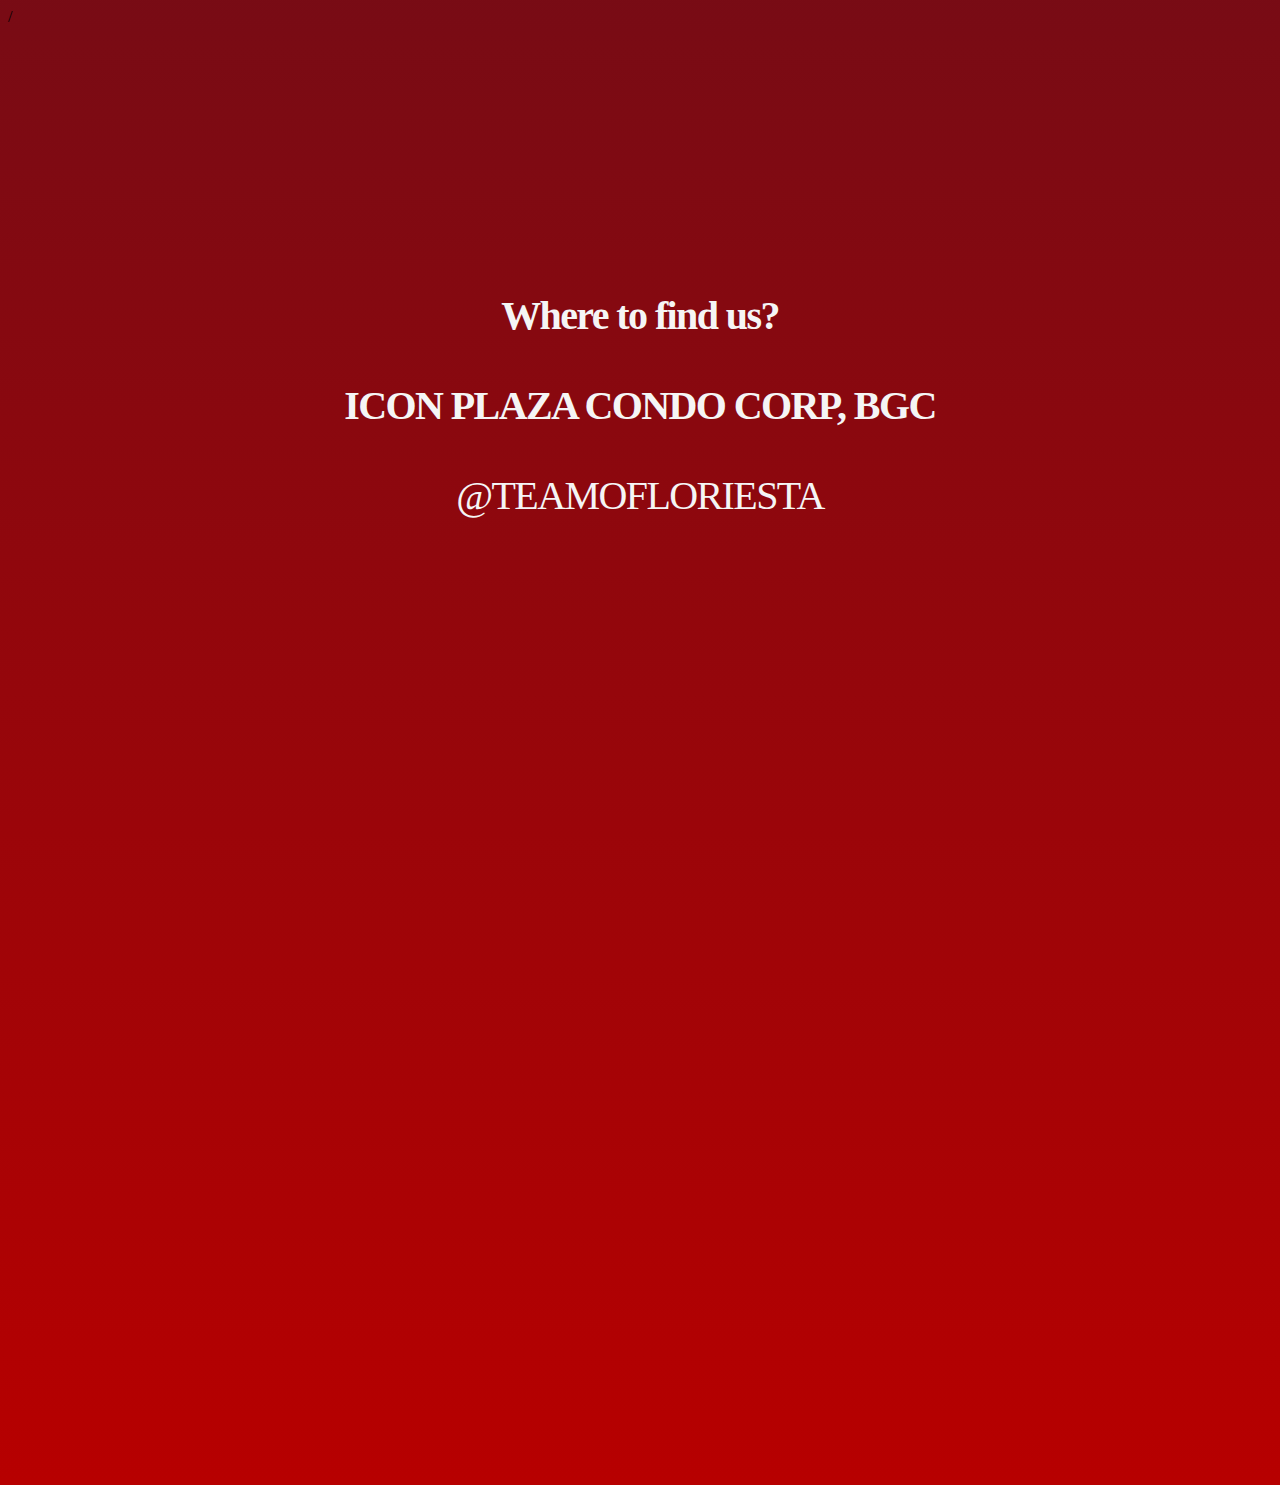
<file: pages/page1/index.html>
<!DOCTYPE html>
<html lang="en">
 <head>
    <meta charset="UTF-8">
    <meta name="viewport" content="width=device-width, initial-scale=1.0">
    <title>CONTACT</title>
    <link rel="stylesheet" href="./assets/css/style.css" >/
 </head>
<body>
   
    <section class="hero">
    </section>
    
    </div>
      <div>
        <class="container">
        <div class="text-overlaycontainer">Where to find us?</div>
        <div class="text-overlaycontainer2">ICON PLAZA CONDO CORP, BGC</div>
        <div class="text-overlaycontainer3">@TEAMOFLORIESTA</div>

    </div>
       

</body>
</html>
</file>
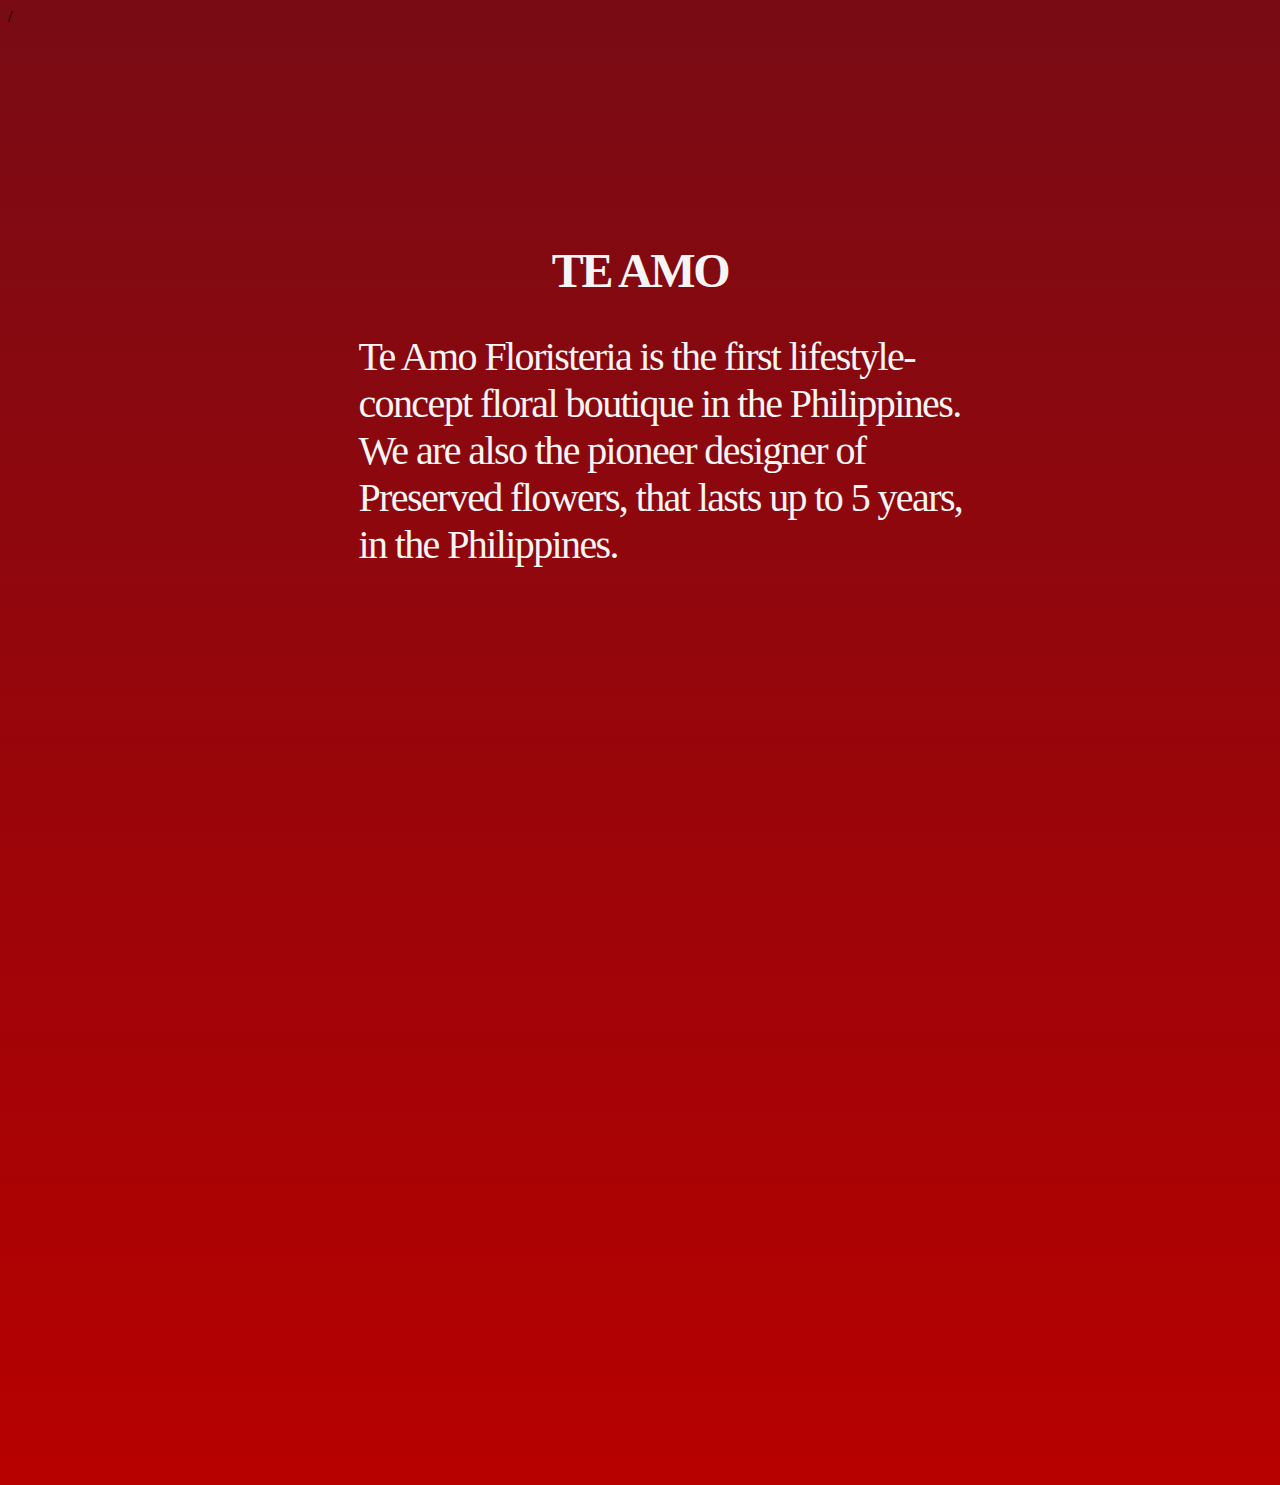
<file: pages/page2/index.html>
<!DOCTYPE html>
<html lang="en">
 <head>
    <meta charset="UTF-8">
    <meta name="viewport" content="width=device-width, initial-scale=1.0">
    <title>ABOUT US</title>
    <link rel="stylesheet" href="./assets/css/style.css" >/
 </head>
<body>
   
    <section class="hero">
    </section>
    
    </div>
      <div>
        <class="container">
        <div class="text-overlaycontainer">TE AMO</div>
        <div class="text-overlaycontainer2">Te Amo Floristeria is the first lifestyle-concept floral boutique in the Philippines. We are also the pioneer designer of Preserved flowers, that lasts up to 5 years, in the Philippines.</div>

    </div>
       

</body>
</html>
</file>
<file: pages/page1/assets/css/style.css>
.body {
    margin: 0;
    font-family: 'Montserrat', sans-serif;
    background: linear-gradient(to bottom, #740c16, #b70000);
    color: white;
    height: 80vh;
    overflow: hidden;
}

.nav {
    position: absolute;
    top: 0;
    width: 100%;
    justify-content: space-between;
    padding: 10px 20px;
    background: rgba(0, 0, 0, 0.5);
}
.nav a {
    color: white;
    text-decoration: none;
    margin: 0 10px;
}

.hero {
    background-image: linear-gradient(to bottom, #740c16, #b70000);
    background-position: 600%;
    padding-top: 1300px;
    padding-bottom: 285px;
    margin-top: -10%;
    margin-right: -5%;
    margin-left: -5%;
    margin-bottom: -8%;

}

.text-overlaycontainer {
    position: absolute;
    top: 35%;
    left: 50%;
    transform: translate(-50%, -50%);
    color:whitesmoke;
    font-family: "Georgia", serif;
    font-size: 2.5rem;
    font-weight: bolder;
    letter-spacing: -0.10rem;

}

.text-overlaycontainer2 {
    position: absolute;
    top: 45%;
    left: 50%;
    transform: translate(-50%, -50%);
    color:whitesmoke;
    font-family: "Georgia", serif;
    font-size: 2.5rem;
    font-weight: bolder;
    letter-spacing: -0.10rem;

}

.text-overlaycontainer3 {
    position: absolute;
    top: 55%;
    left: 50%;
    transform: translate(-50%, -50%);
    color:whitesmoke;
    font-family: "Georgia", serif;
    font-size: 2.5rem;
    letter-spacing: -0.10rem;
}

.body { 
    padding: 10px 20px; 
    font-size: 1rem; 
    color: white; 
    background-color: #7d0202; 
    border: none; 
    border-radius: 5px; 
    cursor: pointer; 
    transition: background-color 0.3s, 
    transform 0.3s; } 
    .custom-button:hover { 
        background-color: #0056b3; 
        transform: scale(1.05); 
}
</file>
<file: pages/page2/assets/css/style.css>
.body {
    margin: 0;
    font-family: 'Montserrat', sans-serif;
    background: linear-gradient(to bottom, #740c16, #b70000);
    color: white;
    height: 80vh;
    overflow: hidden;
}

.nav {
    position: absolute;
    top: 0;
    width: 100%;
    justify-content: space-between;
    padding: 10px 20px;
    background: rgba(0, 0, 0, 0.5);
}
.nav a {
    color: white;
    text-decoration: none;
    margin: 0 10px;
}

.hero {
    background-image: linear-gradient(to bottom, #740c16, #b70000);
    background-position: 600%;
    padding-top: 1300px;
    padding-bottom: 285px;
    margin-top: -10%;
    margin-right: -5%;
    margin-left: -5%;
    margin-bottom: -8%;

}

.text-overlaycontainer {
    position: absolute;
    top: 30%;
    left: 50%;
    transform: translate(-50%, -50%);
    color:whitesmoke;
    font-family: "Georgia", serif;
    font-size: 3rem;
    font-weight: bolder;
    letter-spacing: -0.15rem;

}

.text-overlaycontainer2 {
    position: absolute;
    top: 50%;
    left: 52%;
    transform: translate(-50%, -50%);
    color:whitesmoke;
    font-family: "Georgia", serif;
    font-size: 2.5rem;
    letter-spacing: -0.10rem;

}

.body { 
    padding: 10px 20px; 
    font-size: 1rem; 
    color: white; 
    background-color: #007BFF; 
    border: none; 
    border-radius: 5px; 
    cursor: pointer; 
    transition: background-color 0.3s, 
    transform 0.3s; } 
    .custom-button:hover { 
        background-color: #0056b3; 
        transform: scale(1.05); 
}
</file>
